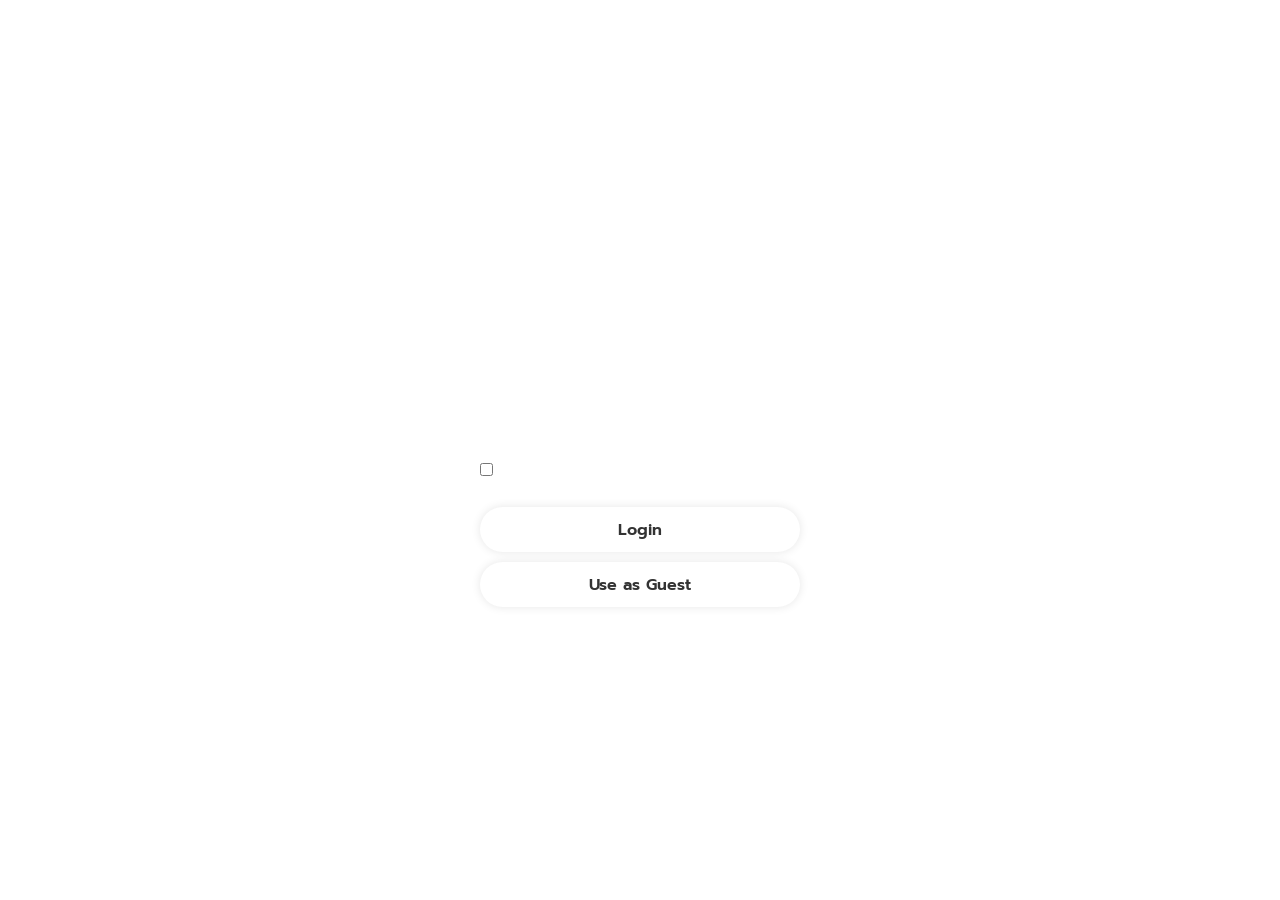
<file: HTML/Login.html>
<!DOCTYPE html>
<html lang="en">
<head>
   <meta charset="UTF-8">
   <meta name="viewport" content="width=device-width, initial-scale=1.0">
   <title>Login</title>
   <link rel="stylesheet" href="../CSS/stlye.css">
   <link href='https://unpkg.com/boxicons@2.1.4/css/boxicons.min.css' rel='stylesheet'>
</head>
<body>
   <div class="wrapper">
      <form action="">
         <h1>Login</h1>
         <div class="input-box">
            <input type="text" placeholder="Username" required>
            <i class='bx bx-user' ></i>         
         </div>

         <div class="input-box">
            <input type="password" placeholder="Password" required>    
            <i class='bx bx-lock-alt' ></i>       
         </div>

         <div class="remember-forgot">
            <label><input type="checkbox">Remember me</label>
            <a href="#">Forgot Password?</a>
         </div>

         <button type="submit" class="btn">Login</button>

         <button  class="Guest">
            <a href="Content.html">Use as Guest</a>
         </button>

         <div class="register-link">
            <p>Don't have an account? 
               <a href="Signup.html">Register</a>
            </p>
         </div>
      </form>
   </div>
   
</body>
</html>
</file>
<file: CSS/stlye.css>
@import url('https://fonts.googleapis.com/css2?family=Prompt:wght@300;400;600;700&display=swap');

* {
    margin: 0;
    padding: 0;
    box-sizing: border-box;
    font-family: 'Prompt', sans-serif;
}

body {
    display: flex;
    justify-content: center;
    align-items: center;
    min-height: 100vh;
    background: url('https://th.bing.com/th/id/R.f64180cd505c113b679c3d4b69e46105?rik=x1yq%2blcFdwfhsA&pid=ImgRaw&r=0');
    background-size: cover;
    background-position: center;
}

.wrapper {
    width: 400px;
    background: transparent;
    color: #fff;
    border-radius: 10px;
    padding: 30px 40px;
}

.wrapper h1 {
    font-size: 36px;
    text-align: center;
}

.wrapper .input-box {
    position: relative;
    width: 100%;
    height: 50px;
    margin: 30px 0;
}

.input-box input {
    width: 100%;
    height: 100%;
    background: transparent;
    border: none;
    outline: none;
    border: 2px solid rgba(255, 255, 255, .2);
    border-radius: 40px;
    font-size: 16px;
    color: #fff;
    padding: 20px 45px 20px 20px;
}

.input-box input::placeholder {
    color: #fff;
}

.input-box i {
    position: absolute;
    right: 20px;
    top: 50%;
    transform: translateY(-50%);
    font-size: 20px;
}

.wrapper .remember-forgot {
    display: flex;
    justify-content: space-between;
    font-size: 14.5px;
    margin: -20px 0 15px;
}

.remember-forgot label input {
    accent-color: #fff;
    margin-right: 6px;
}

.remember-forgot a {
    color: #fff;
    text-decoration: none;
}

.remember-forgot a:hover {
    text-decoration: underline;
}

.wrapper .btn {
    width: 100%;
    height: 45px;
    background: #fff;
    border: none;
    outline: none;
    border-radius: 40px;
    box-shadow: 0 0 10px rgba(0, 0, 0, .1);
    cursor: pointer;
    font-size: 16px;
    color: #333;
    font-weight: 600;
    margin: 10px 0;
}

.wrapper .Guest {
    width: 100%;
    height: 45px;
    background: #fff;
    border: none;
    outline: none;
    border-radius: 40px;
    box-shadow: 0 0 10px rgba(0, 0, 0, .1);
    cursor: pointer;
    font-size: 16px;
    color: #333;
    font-weight: 600;
}

.Guest a {
    color: #333;
    text-decoration: none;
}


.wrapper .register-link {
    font-size: 14.5px;
    text-align: center;
    margin: 20px 0 15px;
}

.register-link p a {
    color: #fff;
    text-decoration: none;
    font-weight: 600;
}

.register-link p a:hover {
    text-decoration: underline;
}
</file>
